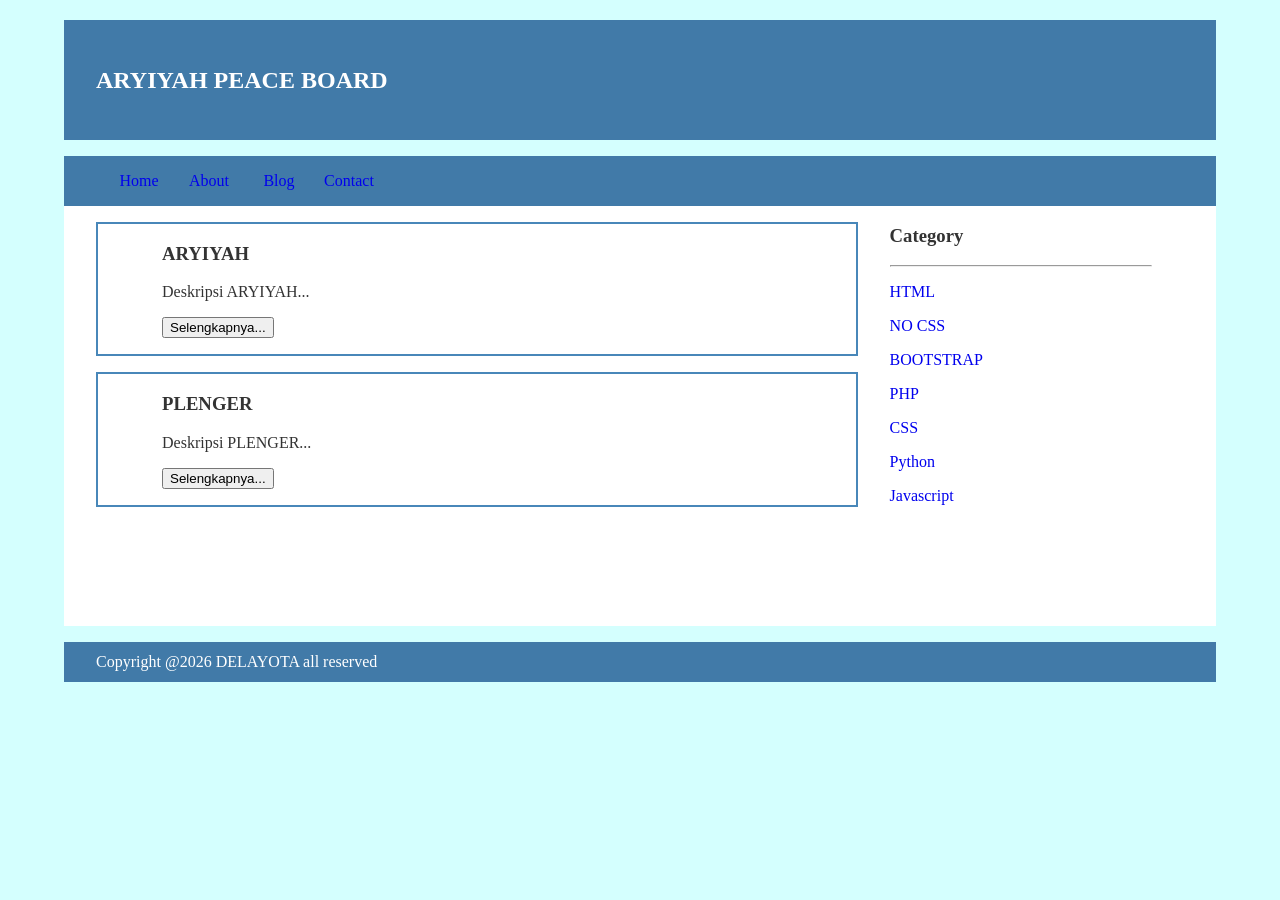
<file: index.html>
<!Doctype HTML>
 <html>
   <head>
     <title> Aryiyah </title>
     <link rel="stylesheet" href="style.css">
   </head>
   <body>
    <div class="header">
     <div class="jarak">
     <h2> ARYIYAH PEACE BOARD </h2> 
    </div> 
   </div>
    <div class="menu">
         <ul>
                <li><a href="#">Home</a></li>
                <li><a href="#">About</a></li>
                <li><a href="#">Blog</a></li>
                <li><a href="#">Contact</a></li>
         </ul>
    </div>
    <!-- CONTENT -->
<div class="content">
    <div class="jarak">

        <!-- kiri -->
        <div class="kiri">
            <!-- blog -->
            <div class="border">
                <div class="jarak">
                    <h3>ARYIYAH</h3>
                    <p>Deskripsi ARYIYAH...</p>
                    <button class="btn">Selengkapnya...</button>
                </div>
            </div>

            <div class="border">
                <div class="jarak">
                    <h3>PLENGER</h3>
                    <p>Deskripsi PLENGER...</p>
                    <button class="btn">Selengkapnya...</button>
                </div>
            </div>
            <!-- end blog -->
        </div>
        <!-- kiri -->

        <!-- kanan -->
        <div class="kanan">
            <div class="jarak">
                <h3>Category</h3>
                <hr>
                <p><a href="#" class="undecor">HTML</a></p>
                <p><a href="#" class="undecor">NO CSS</a></p>
                <p><a href="#" class="undecor">BOOTSTRAP</a></p>
                <p><a href="#" class="undecor">PHP</a></p>
                <p><a href="#" class="undecor">CSS</a></p>
                <p><a href="#" class="undecor">Python</a></p>
                <p><a href="#" class="undecor">Javascript</a></p>
            </div>
        </div>
        <!-- kanan -->

    </div>
</div>

<div class="footer">
    <div class="jarak">
        <p>Copyright @2026 DELAYOTA all reserved</p>
    </div>
</div>

</body>
</html>
</file>
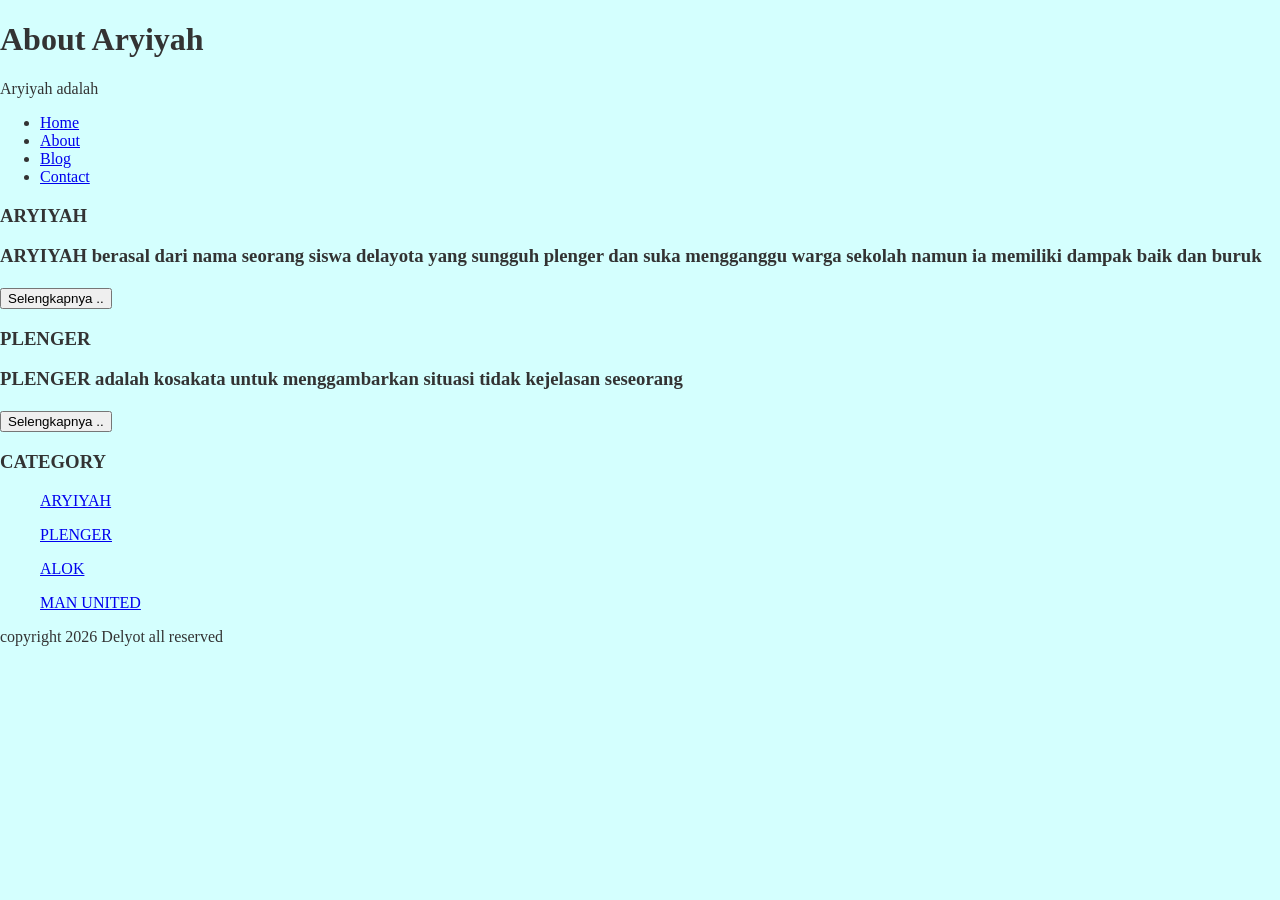
<file: about.html>
<!Doctype HTML> 
<html>
   <head>
     <title> Aryiyah </title>
     <link rel="stylesheet" href="style.css">
   </head>
   <body>
     <body>
<h1 id="hd1"> About Aryiyah </h1>
<p> Aryiyah adalah </p>
<ul>
    <li><a href="index.html">Home</a></li>
    <li><a href="about.html">About</a></li>
    <li><a href="#">Blog</a></li>
    <li><a href="#">Contact</a></li>
</ul>
<h3>ARYIYAH</h3?>
<p>ARYIYAH berasal dari nama seorang siswa delayota yang sungguh plenger dan suka mengganggu warga sekolah namun ia memiliki dampak baik dan buruk </p>
<button >Selengkapnya ..</button>

<h3>PLENGER</h3?>
<p>PLENGER adalah kosakata untuk menggambarkan situasi tidak kejelasan seseorang </p>
<button >Selengkapnya ..</button>
</ul>

<h3>CATEGORY</h3>
<ul>
    <p><a href="#">ARYIYAH</a></p>
    <p><a href="#">PLENGER</a></p>
    <p><a href="#">ALOK</a></p>
    <p><a href="#">MAN UNITED</a></p>
</ul>
    <p>copyright 2026 Delyot all reserved</p>

</body>
</html>
</file>
<file: style.css>
body{
    background-color:#d4fffe;
    color:#333;
    width:100%;
    font-family:Times, serif;
    margin:0 auto;
}

.header{
    width:90%;
    margin:auto;
    height:120px;
    line-height:120px;
    background:#417aa8;
    color:#fff;
}

.menu{
    background-color:#417aa8;
    height:50px;
    line-height:50px;
    position:relative;
    width:90%;
    margin:0 auto;
    padding:0 auto;
}

.jarak{
    padding:0 2pc;
}

.menu ul{
    list-style:none;
}

.menu ul li a {
    float:left;
    width:70px;
    display:block;
    text-align:center;
    color:FFF;
    text-decoration:none;
}

.menu ul li a:hover{
    background-color:#4b88bb;
    display:block;
}

.content{
    width:90%;
    margin:auto;
    height:420px;
    padding:0.1px;
    background:#fff;
    color:#333;
}

.border{
    border:2px solid #4887b9;
    margin-top:1pc;
    padding-bottom:1pc;
    padding-left:2pc;
    padding-right:2pc;
}

.kiri{
    width:70%;
    float:left;
    margin:auto;
    background:#fff;
    height:420px;
}

.kanan{
    width:30%;
    float:left;
    margin:auto;
    background:#fff;
    height:420px;
}

.undecor{
    text-decoration:none;
}

.footer{
    width:90%;
    margin:auto;
    height:40px;
    line-height:40px;
    background:#417aa8;
    color:#fff;
    margin-bottom:1pc;
}
</file>
